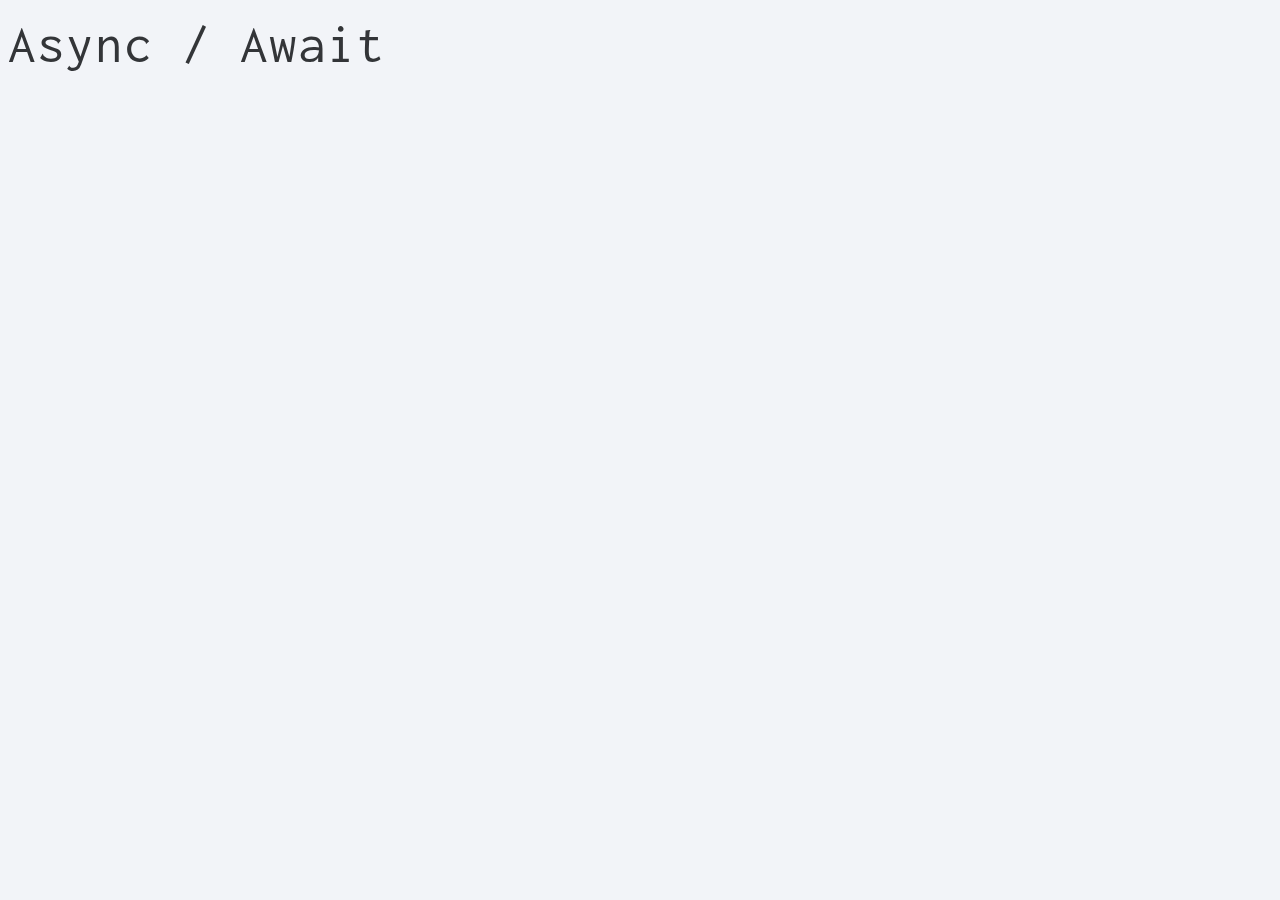
<file: Async-Await/index.html>
<!DOCTYPE html>
<html lang="en">
<head>
  <meta charset="UTF-8" />
  <meta name="viewport" content="width=device-width, initial-scale=1.0" />
  <title>Javascript Nuggets</title>
  <link rel="stylesheet" href="../global.css" />
</head>
<body>
<h1>Async / Await</h1>

<script src="./app.js"></script>
</body>
</html>
</file>
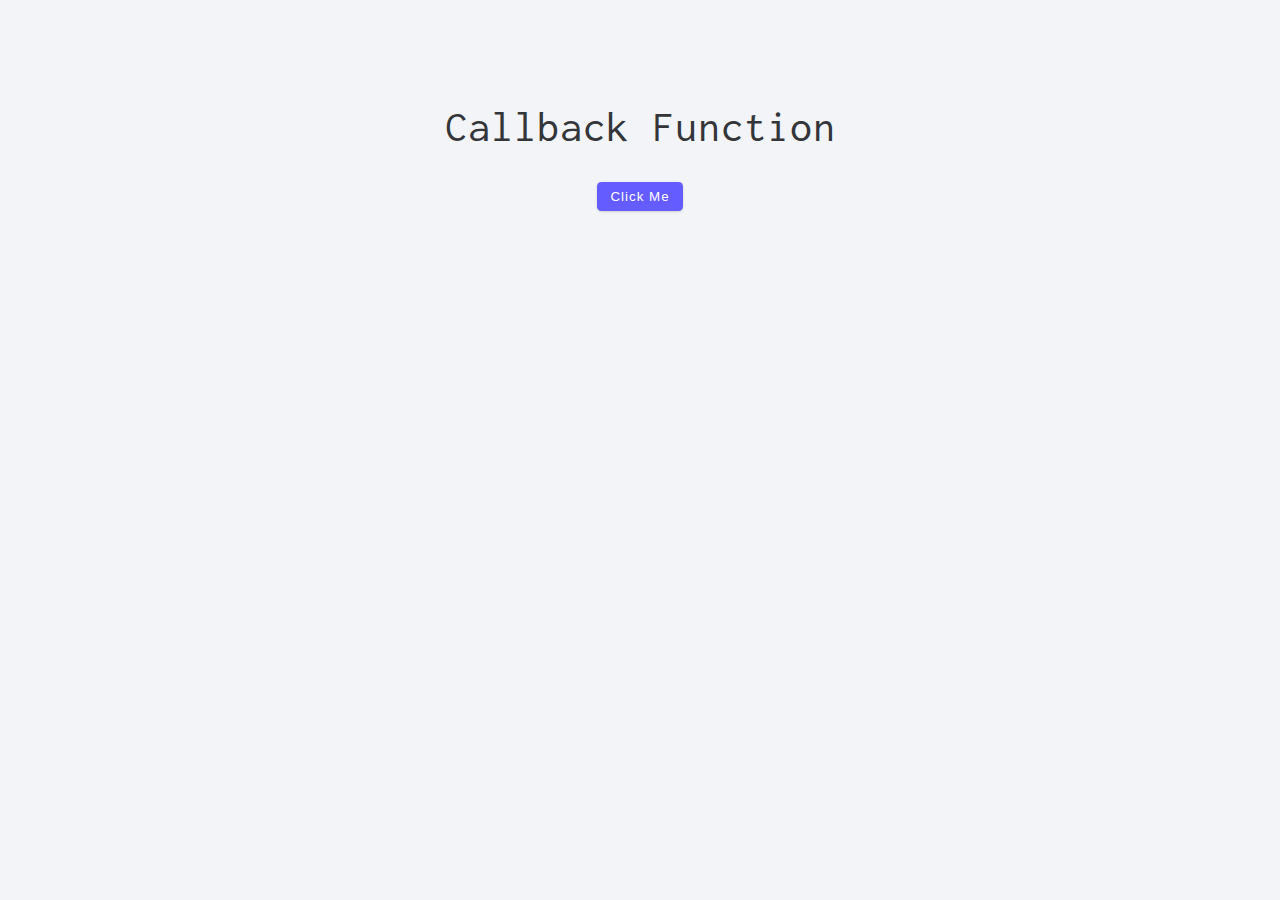
<file: Callback-Functions/index.html>
<!DOCTYPE html>
<html lang="en">
<head>
  <meta charset="UTF-8" />
  <meta name="viewport" content="width=device-width, initial-scale=1.0" />
  <title>Callback Function</title>
  <link rel="stylesheet" href="../global.css" />
  <style>
      .container {
          text-align: center;
      }
  </style>
</head>
<body>
<div class="container">
  <h2>Callback Function</h2>
  <button class="btn">click me</button>
</div>
<script src="app.js"></script>
</body>
</html>
</file>
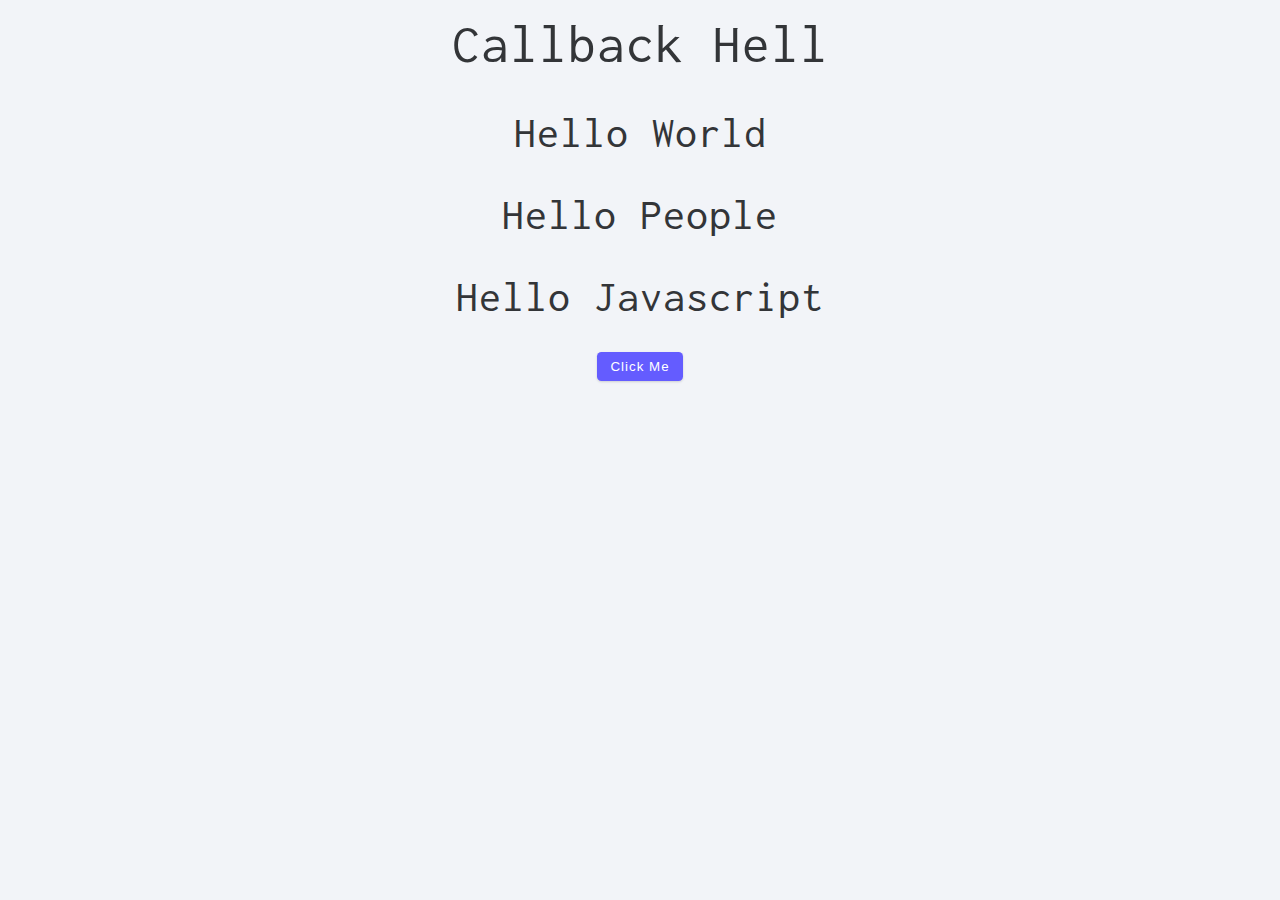
<file: Callback-Hell/index.html>
<!DOCTYPE html>
<html lang="en">
<head>
  <meta charset="UTF-8" />
  <meta name="viewport" content="width=device-width, initial-scale=1.0" />
  <title>Callback Hell</title>
  <link rel="stylesheet" href="../global.css" />
  <style>
      body {
          text-align: center;
      }
  </style>
</head>
<body>
<h1>Callback Hell</h1>
<h2 class="first">hello world</h2>
<h2 class="second">hello people</h2>
<h2 class="third">hello javascript</h2>
<button class="btn">click me</button>
<script src="./app.js"></script>
</body>
</html>
</file>
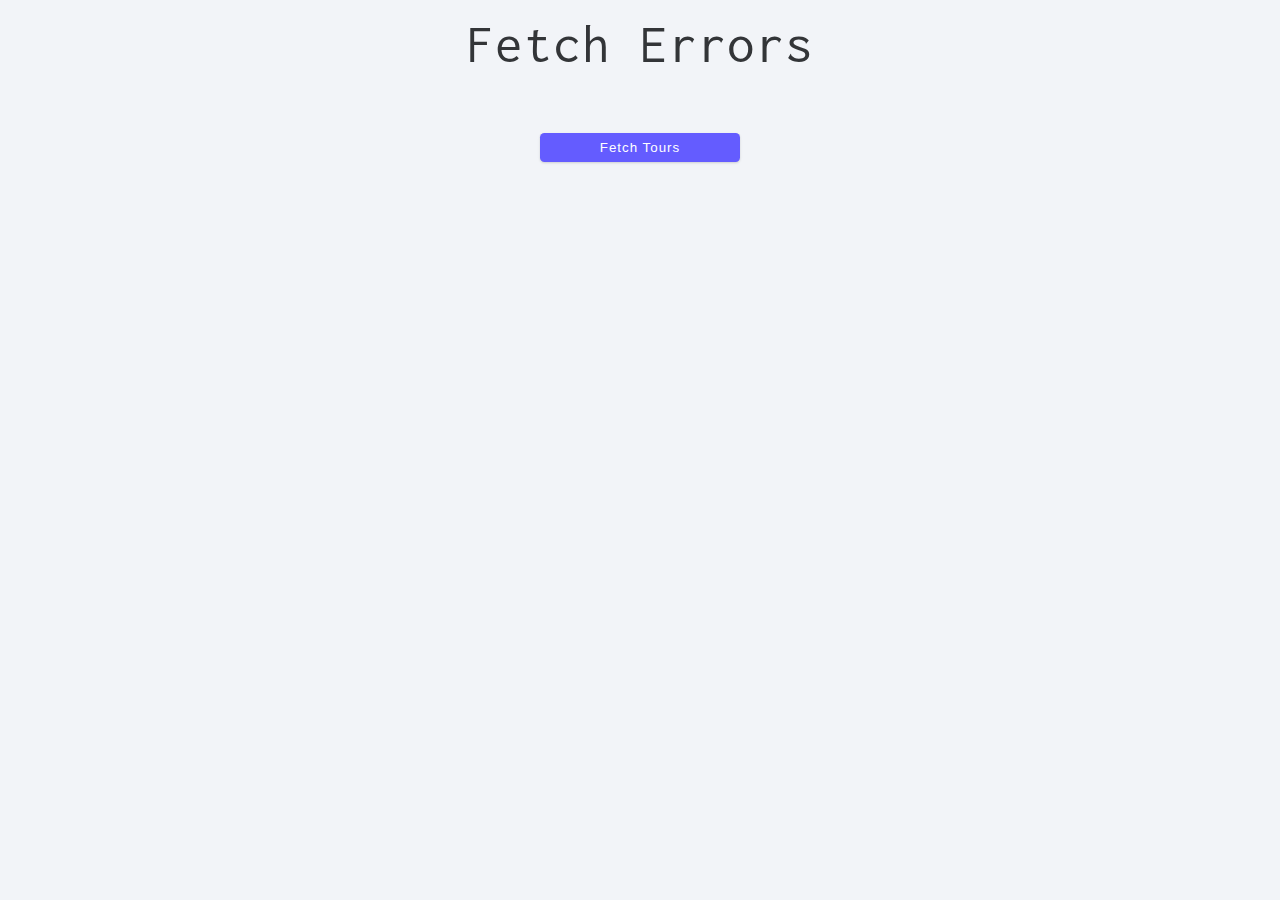
<file: Fetch-Errors/index.html>
<!DOCTYPE html>
<html lang="en">
<head>
  <meta charset="UTF-8" />
  <meta name="viewport" content="width=device-width, initial-scale=1.0" />
  <title>Javascript Nuggets</title>
  <link rel="stylesheet" href="../global.css" />
  <style>
      h1 {
          text-align: center;
      }
      .btn {
          display: block;
          width: 200px;
          margin: 0 auto;
          margin-top: 3rem;
      }
  </style>
</head>
<body>
<h1>Fetch Errors</h1>
<button class="btn">Fetch Tours</button>
<script src="./app.js"></script>
</body>
</html>
</file>
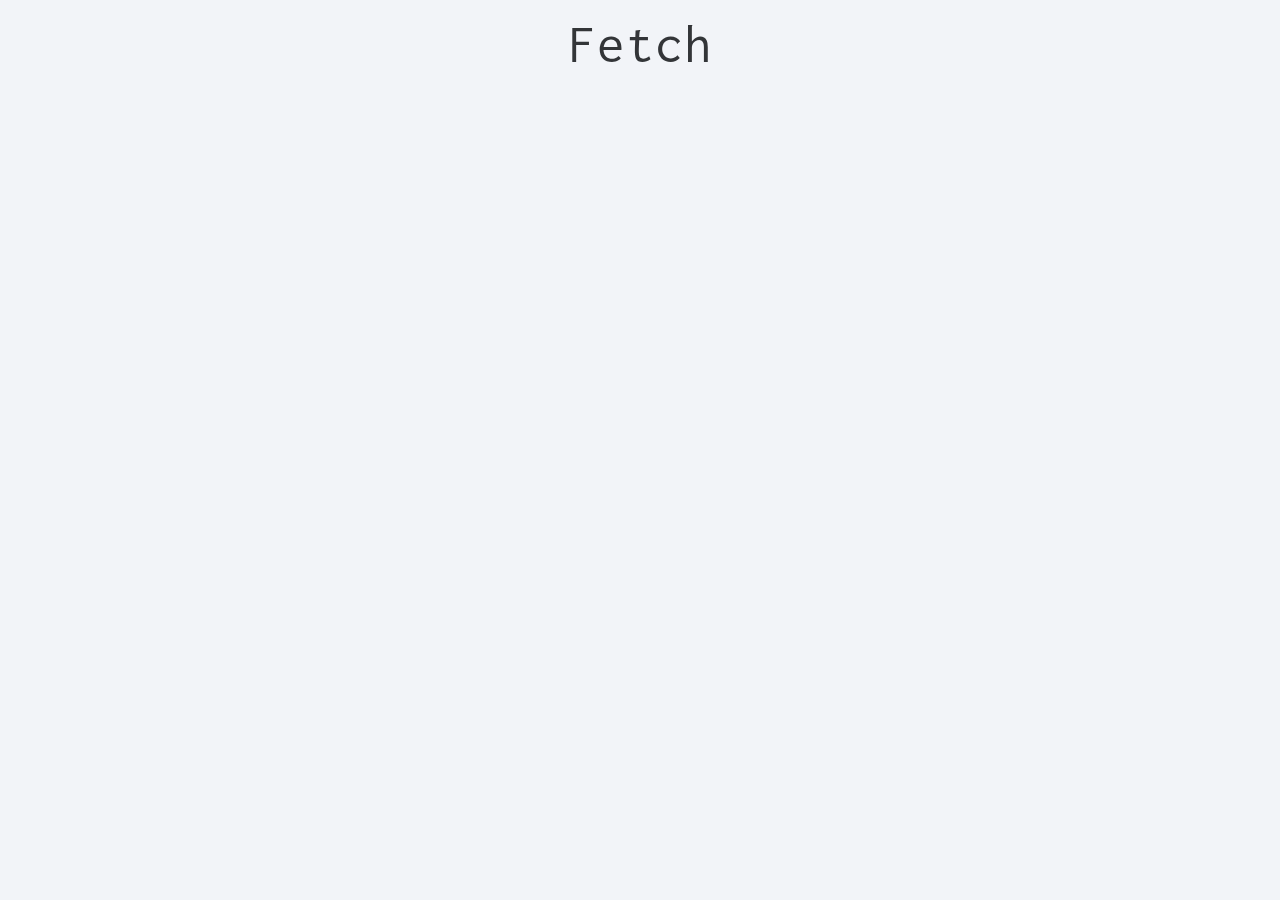
<file: Fetch/index.html>
<!DOCTYPE html>
<html lang="en">
<head>
  <meta charset="UTF-8" />
  <meta name="viewport" content="width=device-width, initial-scale=1.0" />
  <title>Fetch</title>
  <link rel="stylesheet" href="../global.css" />
  <style>
      h1 {
          text-align: center;
      }
  </style>
</head>
<body>
<h1>Fetch</h1>

<script src="./app.js"></script>
</body>
</html>
</file>
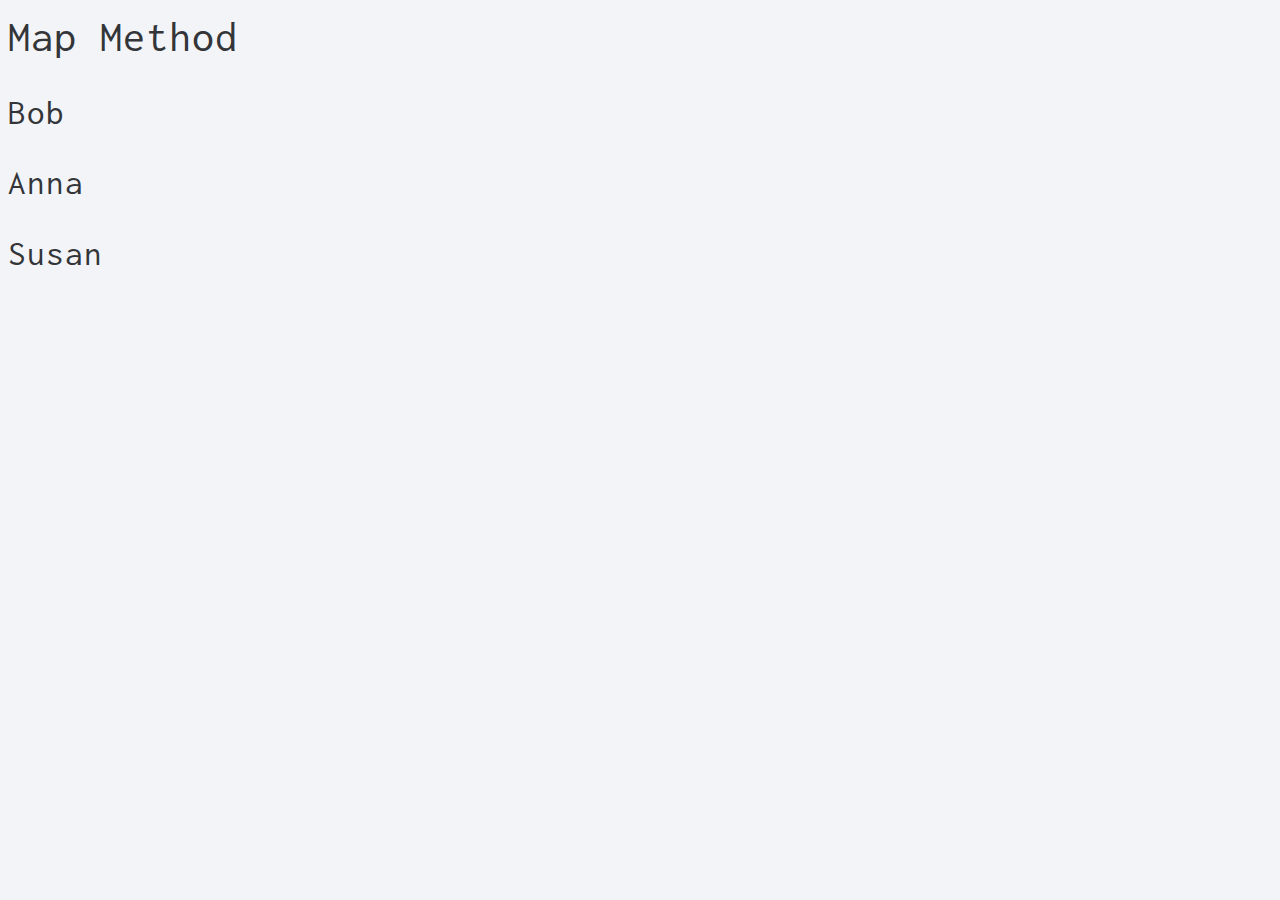
<file: Map/index.html>
<!DOCTYPE html>
<html lang="en">
<head>
  <meta charset="UTF-8" />
  <meta name="viewport" content="width=device-width, initial-scale=1.0" />
  <title>Map</title>
  <link rel="stylesheet" href="../global.css" />
</head>
<body>
<h2>Map Method</h2>
<div id="result"></div>
<script src="app.js"></script>
</body>
</html>
</file>
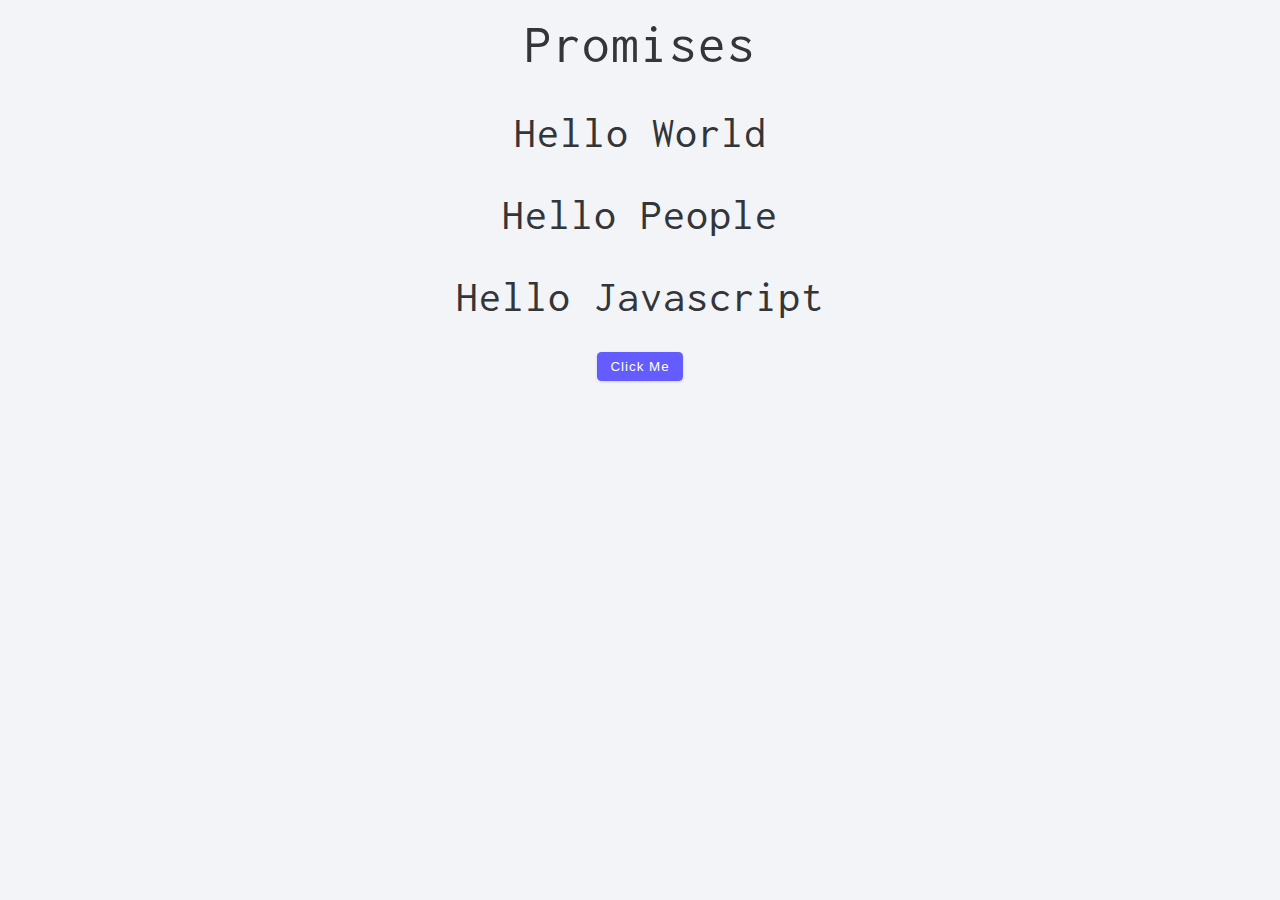
<file: Promises-Example/index.html>
<!DOCTYPE html>
<html lang="en">
<head>
  <meta charset="UTF-8" />
  <meta name="viewport" content="width=device-width, initial-scale=1.0" />
  <title>Javascript Nuggets</title>
  <link rel="stylesheet" href="../global.css" />
  <style>
      body {
          text-align: center;
      }
  </style>
</head>
<body>
<h1>Promises</h1>
<h2 class="first">hello world</h2>
<h2 class="second">hello people</h2>
<h2 class="third">hello javascript</h2>
<button class="btn">click me</button>
<script src="./app.js"></script>
</body>
</html>
</file>
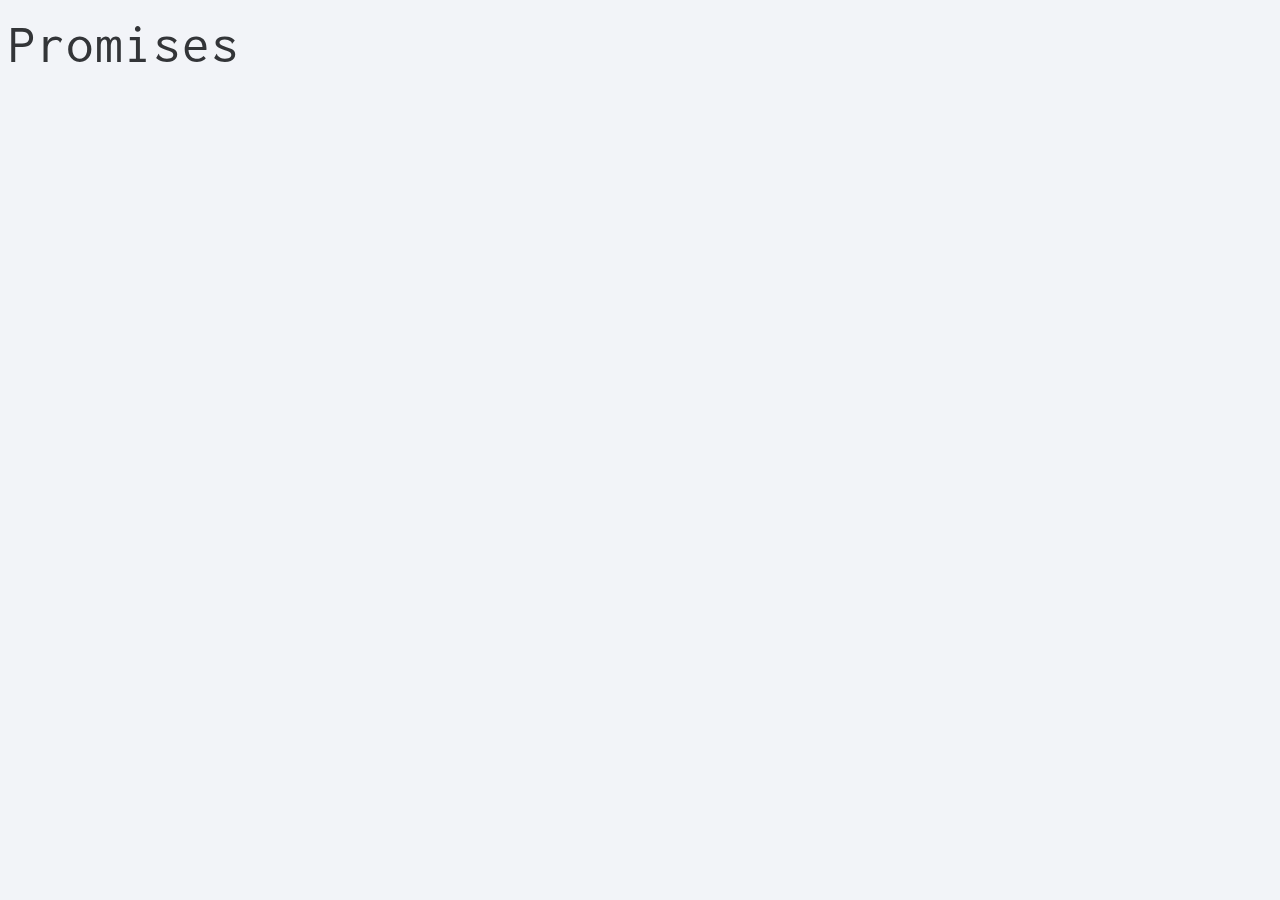
<file: Promises/index.html>
<!DOCTYPE html>
<html lang="en">
<head>
  <meta charset="UTF-8" />
  <meta name="viewport" content="width=device-width, initial-scale=1.0" />
  <title>Javascript Nuggets</title>
  <link rel="stylesheet" href="../global.css" />
</head>
<body>
<h1>Promises</h1>

<script src="./app.js"></script>
</body>
</html>
</file>
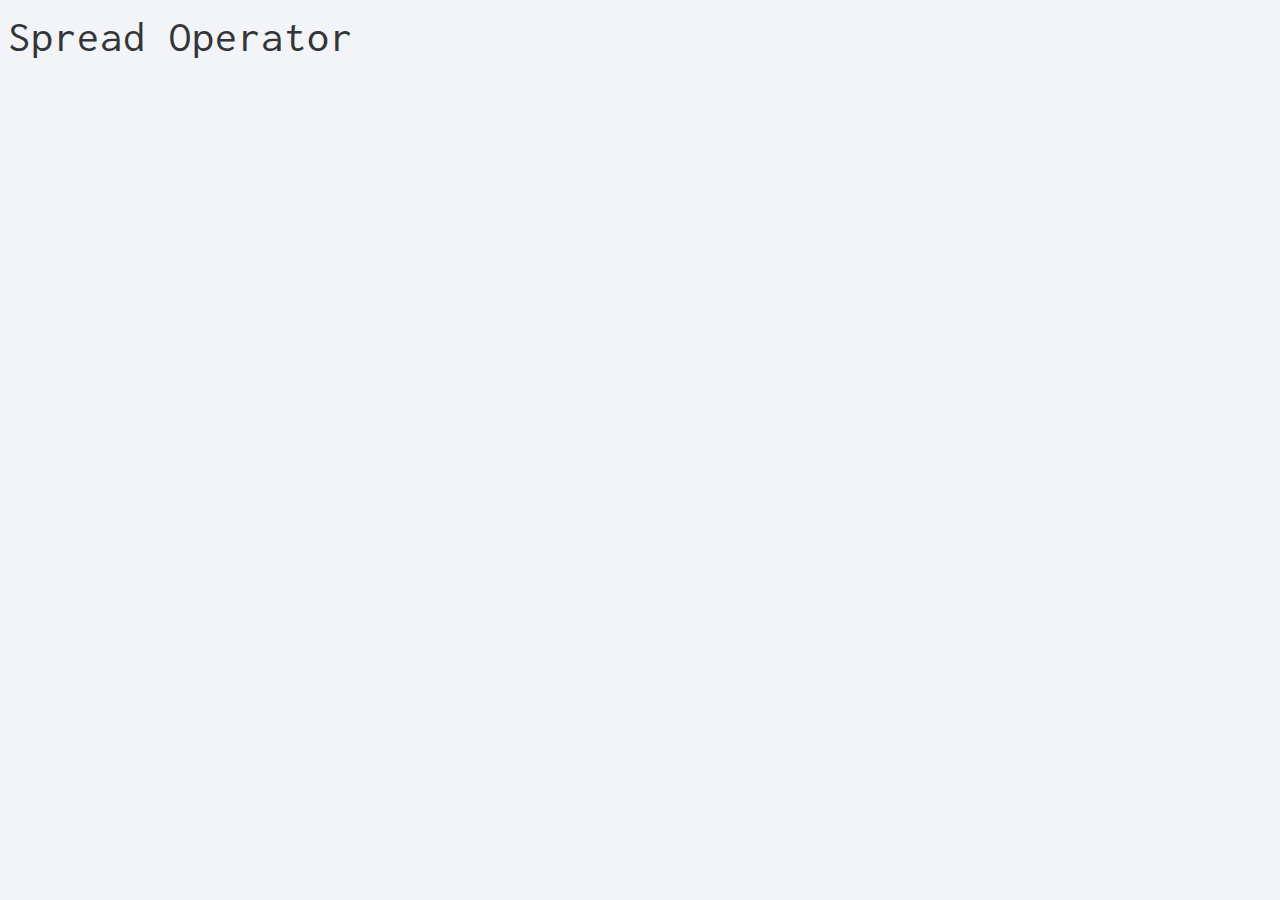
<file: Spread-Operator/index.html>
<!DOCTYPE html>
<html lang="en">
<head>
  <meta charset="UTF-8" />
  <meta name="viewport" content="width=device-width, initial-scale=1.0" />
  <title>Spread Operator</title>
  <link rel="stylesheet" href="../global.css" />
</head>
<body>
<h2>Spread Operator</h2>
<script src="app.js"></script>
</body>
</html>
</file>
<file: global.css>
@import url('https://fonts.googleapis.com/css?family=Montserrat:400|Inconsolata:400');
*,
::after,
::before {
    box-sizing: border-box;
}
:root {
    /* COLORS  */
    /* primary */
    --primary-0: #f0efff;
    --primary-50: #d8d6ff;
    --primary-100: #c1beff;
    --primary-200: #aaa5ff;
    --primary-300: #938dff;
    --primary-400: #7b74ff;
    /* main */
    --primary-500: #645cff;
    --primary-600: #554ed9;
    --primary-700: #4640b3;
    --primary-800: #37338c;
    --primary-900: #282566;
    --primary-1000: #191740;
    --primary-1100: #0a0919;
    /* grey */
    --grey-0: #fafbfc;
    --grey-50: #f2f4f8;
    --grey-100: #eaedf3;
    --grey-200: #e2e7ef;
    --grey-300: #dbe0ea;
    --grey-400: #d3dae6;
    --grey-500: #cbd3e1;
    --grey-600: #adb3bf;
    --grey-700: #8e949e;
    --grey-800: #70747c;
    --grey-900: #51545a;
    --grey-1000: #333538;
    --grey-1100: #141516;

    /* rest */
    --black: #222;
    --white: #fff;
    --red-light: #f8d7da;
    --red-dark: #842029;
    --green-light: #d1e7dd;
    --green-dark: #0f5132;
    /* box shadows */
    --shadow-1: 0 1px 3px 0 rgba(0, 0, 0, 0.1), 0 1px 2px 0 rgba(0, 0, 0, 0.06);
    --shadow-2: 0 4px 6px -1px rgba(0, 0, 0, 0.1),
    0 2px 4px -1px rgba(0, 0, 0, 0.06);
    --shadow-3: 0 10px 15px -3px rgba(0, 0, 0, 0.1),
    0 4px 6px -2px rgba(0, 0, 0, 0.05);
    --shadow-4: 0 20px 25px -5px rgba(0, 0, 0, 0.1),
    0 10px 10px -5px rgba(0, 0, 0, 0.04);
    /* typography */
    --defaultFontSize: 87.5%;
    --headingFont: 'Inconsolata', monospace;
    --bodyFont: 'Montserrat', sans-serif;
    --smallText: 0.8em;
    --extraSmallText: 0.7em;
    /* rest */
    --backgroundColor: var(--grey-50);
    --textColor: var(--grey-1000);
    --borderRadius: 0.25rem;
    --letterSpacing: 1px;
    --transition: 0.3s ease-in-out all;
    --max-width: 1120px;
    --fixed-width: 600px;
}
html {
    font-size: var(--defaultFontSize);
}
@media only screen and (min-width: 576px) {
    :root {
        --defaultFontSize: 100%;
    }
}
@media only screen and (min-width: 768px) {
    :root {
        --defaultFontSize: 112.5%;
    }
}

body {
    background: var(--backgroundColor);
    color: var(--textColor);
    font-family: var(--bodyFont);
    font-weight: 400;
    line-height: 1.75;
}

p {
    margin-bottom: 1rem;
    max-width: 40em;
}

h1,
h2,
h3,
h4,
h5 {
    margin: 0;
    margin-bottom: 1.38rem;
    font-family: var(--headingFont);
    font-weight: 400;
    line-height: 1.3;
    text-transform: capitalize;
    letter-spacing: var(--letterSpacing);
}

h1 {
    font-size: 3.052rem;
}

h2 {
    font-size: 2.441rem;
}

h3 {
    font-size: 1.953rem;
}

h4 {
    font-size: 1.563rem;
}

h5 {
    font-size: 1.25rem;
}

small,
.text_small {
    font-size: var(--smallText);
}

ul {
    padding: 0;
    list-style-type: none;
}
a {
    text-decoration: none;
}
.img {
    width: 100%;
    display: block;
    object-fit: cover;
}
form {
    width: 100%;
    background: var(--white);
    border-radius: var(--borderRadius);
    box-shadow: var(--shadow-2);
    padding: 2rem 2.5rem;
}
label {
    display: block;
    font-size: var(--smallText);
    margin-bottom: 0.5rem;
    text-transform: capitalize;
}

input,
textarea {
    width: 100%;
    padding: 0.375rem 0.75rem;
    border-radius: var(--borderRadius);
    background: var(--grey-50);
    border-color: transparent;
    border: 1px solid var(--grey-300);
}
.form-row {
    margin-bottom: 1rem;
}
textarea {
    width: 100%;
    height: 7rem;
}

::placeholder {
    color: var(--grey-600);
}
.form-alert {
    color: var(--red-dark);
    font-size: var(--extraSmallText);
    letter-spacing: var(--letterSpacing);
    text-transform: capitalize;
}
hr {
    border-top: var(--line);
}

button,
.btn {
    cursor: pointer;
    appearance: none;
    color: var(--white);
    background: var(--primary-500);
    border: none;
    border-radius: var(--borderRadius);
    letter-spacing: var(--letterSpacing);
    padding: 0.375rem 0.75rem;
    box-shadow: var(--shadow-1);
    transition: var(--transition);
    text-transform: capitalize;
}
button:hover,
.btn:hover {
    color: var(--white);
    background: var(--primary-700);
    box-shadow: var(--shadow-2);
}
button.small {
    padding: 0.25rem 0.5rem;
    font-size: var(--smallText);
}
button.hipster {
    color: var(--primary-500);
    background: var(--primary-50);
    box-shadow: var(--shadow-1);
}
button.hipster:hover {
    background: var(--primary-100);
    box-shadow: var(--shadow-2);
}
button.block {
    width: 100%;
}

/* Basic Classes */
.alert {
    padding: 0.375rem 0.75rem;
    margin-bottom: 1rem;
    border-color: transparent;
    border-radius: var(--borderRadius);
}

.alert-success {
    color: var(--green-dark);
    background-color: var(--green-light);
}
.alert-danger {
    color: var(--red-dark);
    background-color: var(--red-light);
}

.container {
    padding: 5rem 0;
}
.container-center {
    width: 90vw;
    max-width: var(--max-width);
    margin: 0 auto;
}
.title {
    text-align: center;
    margin-bottom: 2rem;
}
.title-underline {
    height: 0.2rem;
    width: 7rem;
    background: var(--primary-600);
    margin: 0 auto;
}

form > *:last-child {
    margin-bottom: 0;
}

/* loading */
@keyframes spinner {
    to {
        transform: rotate(360deg);
    }
}

.loading {
    width: 6rem;
    height: 6rem;
    border-radius: 50%;
    border: 3px solid #ccc;
    border-top-color: var(--clr-primary-5);
    animation: spinner 0.6s linear infinite;
}

/* form loading */

.form-loading {
    position: relative;
}
.form-loading::before {
    background: var(--white);
    position: absolute;
    content: '';
    height: 100%;
    width: 100%;
    top: 0;
    left: 0;
    border-radius: var(--borderRadius);
    opacity: 0.8;
}
@keyframes spinner {
    to {
        transform: rotate(360deg);
    }
}

.form-loading::after {
    content: '';
    position: absolute;
    top: calc(50% - 3rem);
    left: calc(50% - 3rem);
    width: 6rem;
    height: 6rem;
    border-radius: 50%;
    border: 3px solid #ccc;
    border-top-color: var(--clr-primary-5);
    animation: spinner 0.6s linear infinite;
}
</file>
